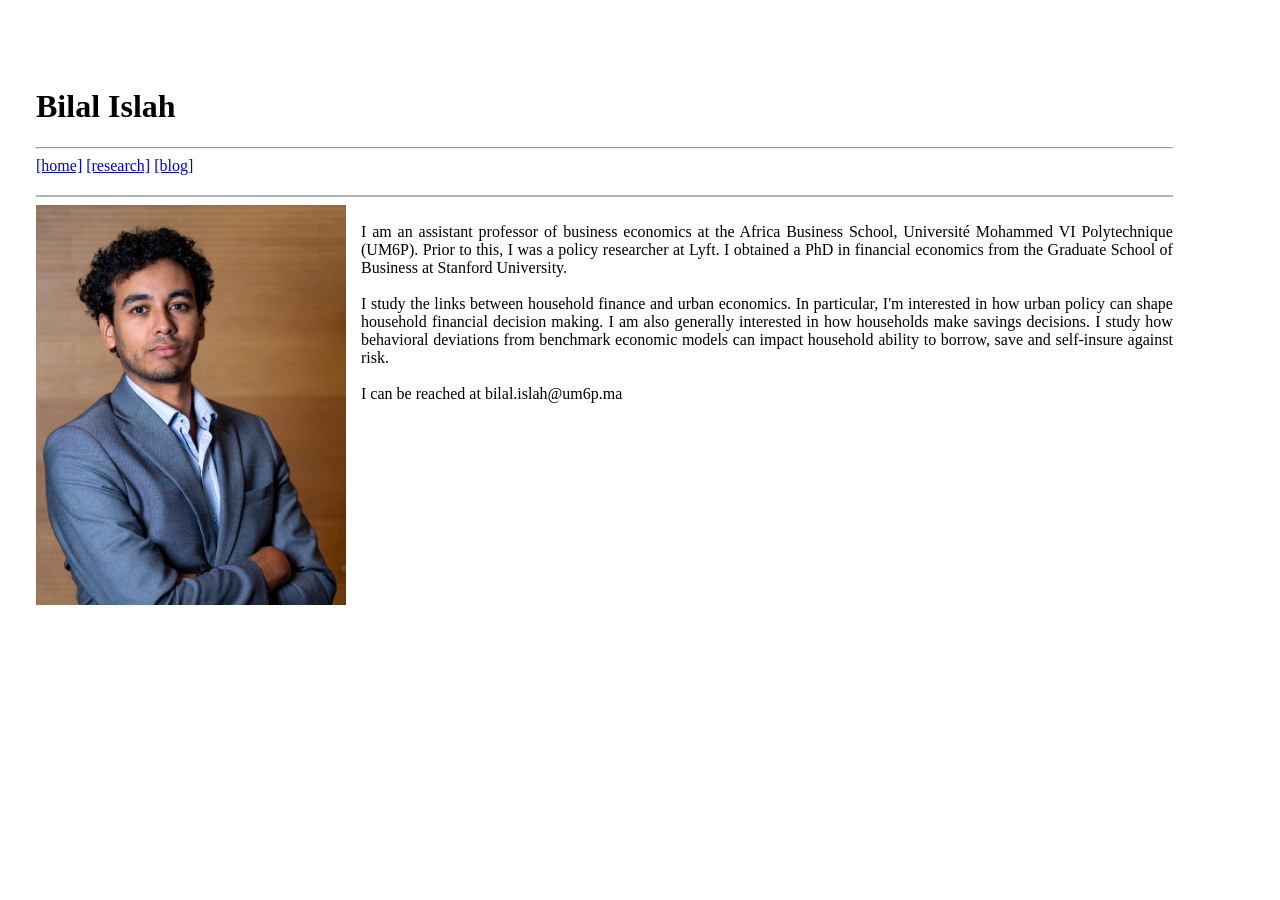
<file: index.html>
<!DOCTYPE html>
<html>
  <head>
    <meta name="keywords" content="Bilal Islah Stanford phd um6p africa business school abs university mohammed vi polytechnic text/html; charset=UTF-8" http-equiv="content-type">
    <title>Bilal Islah</title>
    <link rel="canonical" href="https://islahbilal.github.io" />
    <style type="text/css">
.body {
  
  background-color: #ffffff;
}

</style></head>
  <body bgcolor="ffffff">
    <table style="width: 100%" border="0">
      <tbody>
        <tr>
          <td class="body" style="width: 15px;"><br>
          </td>
          <td>
            <p><br>
            </p>
            <table  style="width: 100%;" border="0" cellpadding="4">
              <tbody>
                <tr>
                  <td align="justify" style="width: 65%;">
                    <h1>Bilal Islah</h1><hr>


            <a href="index.html">[home]</a>

            <a href="research.html">[research]</a>
            
	    <a href="blog">[blog]</a>

          </td>
          <td style="width: 5%;"><br>
          </td>
        </tr>
        </tbody>
        </table>



                                            <table  style="width: 100%;" border="0" cellpadding="4">
                                              <tbody>
                                                <tr>
                                                  <td align="justify" style="width: 65%;">

                                                  <hr COLOR="#ABB2B9">

                    <img src="me3.jpeg" alt="me" width="310" height="400" style="float:left;margin-right:15px;"> 

                    <br>

		    I am an assistant professor of business economics at the Africa Business School, Université Mohammed VI Polytechnique (UM6P). Prior to this, I was a policy researcher at Lyft. I obtained a PhD in financial economics from the Graduate School of Business at Stanford University.                     <br><br>

                    I study the links between household finance and urban economics. In particular, I'm interested in how urban policy can shape household financial decision making. I am also generally interested in how households make savings decisions. I study how behavioral deviations from benchmark economic models can impact household ability to borrow, save and self-insure against risk.

                    <br><br>

		    I can be reached at bilal.islah@um6p.ma



                    <br>
                  </td>
                  <td style="width: 5%;"><br>
                  </td>
                </tr>
              </tbody>
            </table>


        </tr>
      </tbody>
    </table>
  </body>
</html>
</file>
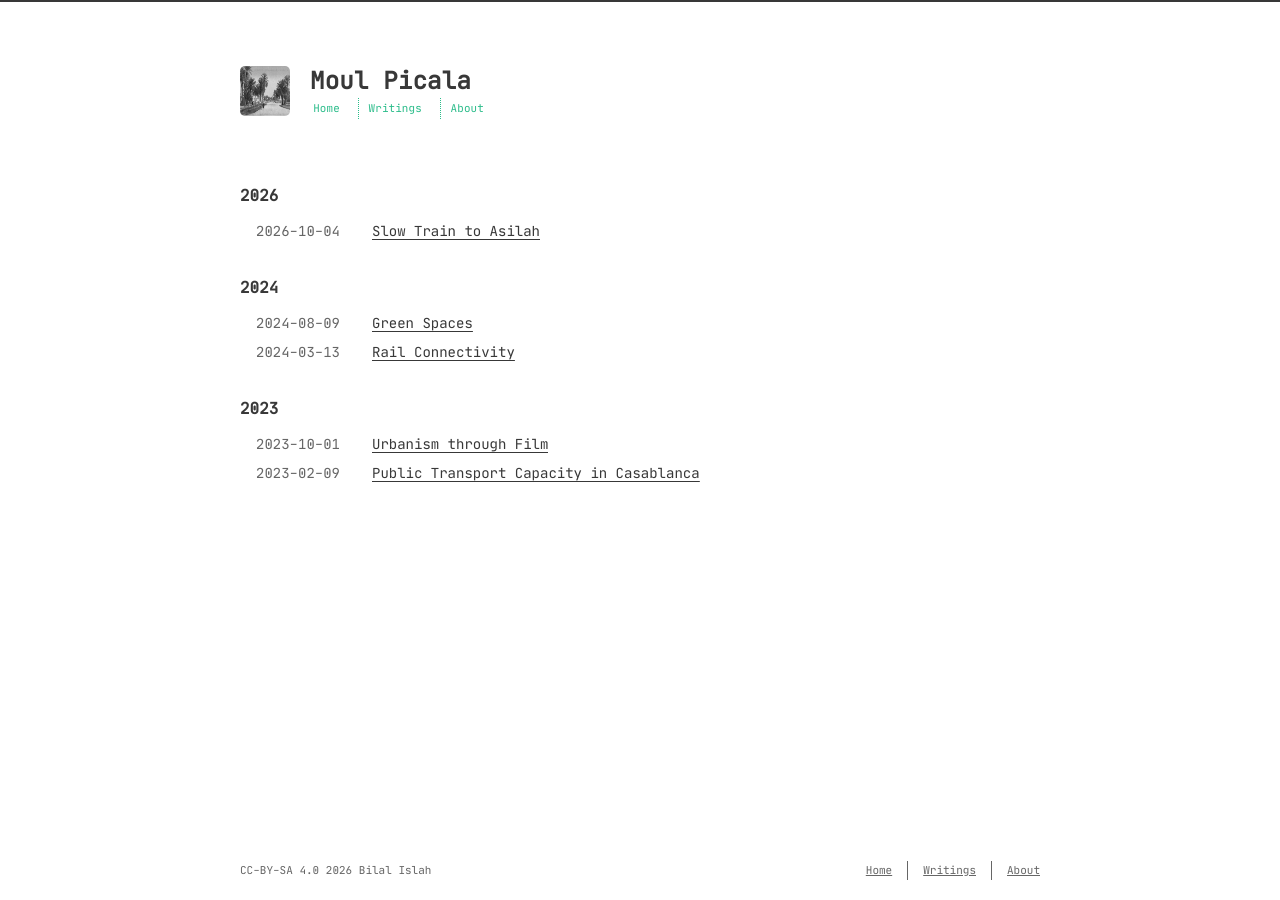
<file: blog/posts/page/1/index.html>
<!doctype html><html lang=en-us><head><title>https://islahbilal.github.io/blog/posts/</title><link rel=canonical href=https://islahbilal.github.io/blog/posts/><meta charset=utf-8><meta http-equiv=refresh content="0; url=https://islahbilal.github.io/blog/posts/"></head></html>
</file>
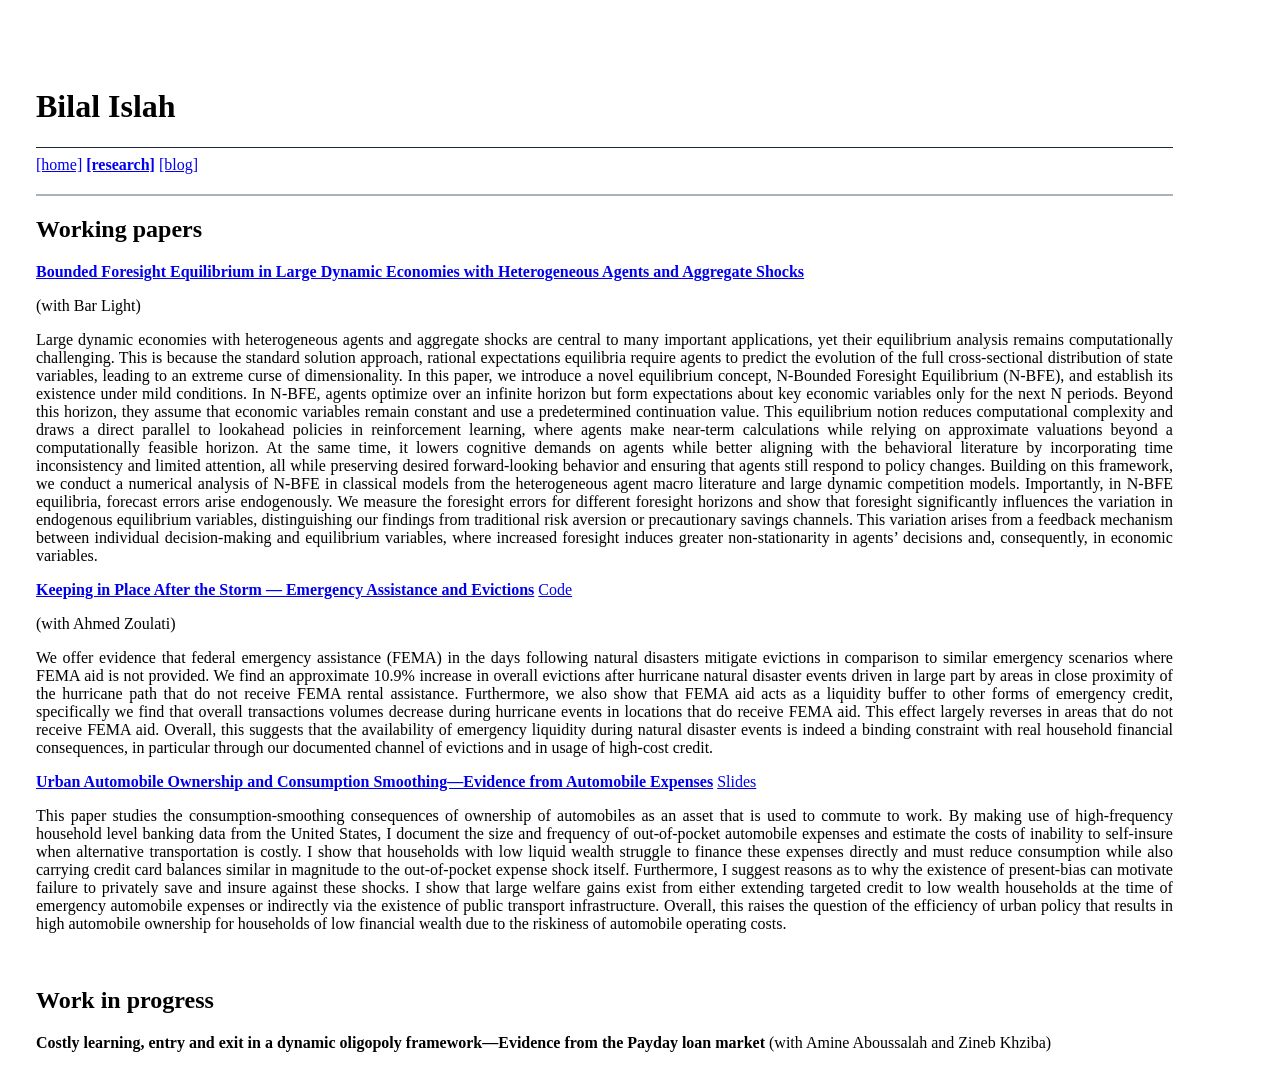
<file: research.html>
<!DOCTYPE html>
<html>
  <head>
    <meta content="text/html; charset=UTF-8" http-equiv="content-type">
    <title>Bilal Islah</title>
    <style type="text/css">
.body {

  background-color: #ffffff;
}

</style></head>
  <body bgcolor="ffffff">
    <table style="width: 100%" border="0">
      <tbody>
        <tr>
          <td class="body" style="width: 15px;"><br>
          </td>
          <td>
            <p><br>
            </p>
            <table  style="width: 100%;" border="0" cellpadding="4">
              <tbody>
                <tr>
                  <td align="justify" style="width: 65%;">
                    <h1>Bilal Islah</h1>

                    <hr COLOR="#1C2833" SIZE="1.5">



            <a href="index.html">[home]</a>

            <a href="research.html"><strong>[research]</strong></a>

            <a href="blog">[blog]</a>



                  </td>
                  <td style="width: 5%;"><br>
                  </td>
                </tr>
              </tbody>
            </table>




 
                                            <table  style="width: 100%;" border="0" cellpadding="4">
                                              <tbody>
                                                <tr>
                                                  <td align="justify" style="width: 65%;">

                                                  <hr COLOR="#ABB2B9">
            
            <h2><a id="workingpapers" name="workingpapers"></a>Working papers</h2>

	    <p align="justify"><a href="Foresight.pdf"><b>Bounded Foresight Equilibrium in Large Dynamic Economies with
Heterogeneous Agents and Aggregate Shocks</b></a>
	    <p align="justify">(with Bar Light)</p>

            <p align="justify"> Large dynamic economies with heterogeneous agents and aggregate shocks are central to many important applications, yet their equilibrium analysis remains computationally challenging. This is because the standard solution approach, rational expectations equilibria require agents to predict the evolution of the full cross-sectional distribution of state variables, leading to an extreme curse of dimensionality. In this paper, we introduce a novel equilibrium concept, N-Bounded Foresight Equilibrium (N-BFE), and establish its existence under mild conditions. In N-BFE, agents optimize over an infinite horizon but form expectations about key economic variables only for the next N periods. Beyond this horizon, they assume that economic variables remain constant and use a predetermined continuation value. This equilibrium notion reduces computational complexity and draws a direct parallel to lookahead policies in reinforcement learning, where agents make near-term calculations while relying on approximate valuations beyond a computationally feasible horizon. At the same time, it lowers cognitive demands on agents while better aligning with the behavioral literature by incorporating time inconsistency and limited attention, all while preserving desired forward-looking behavior and ensuring that agents still respond to policy changes. Building on this framework, we conduct a numerical analysis of N-BFE in classical models from the heterogeneous agent macro literature and large dynamic competition models. Importantly, in N-BFE equilibria, forecast errors arise endogenously. We measure the foresight errors for different foresight horizons and show that foresight significantly influences the variation in endogenous equilibrium variables, distinguishing our findings from traditional risk aversion or precautionary savings channels. This variation arises from a feedback mechanism between individual decision-making and equilibrium variables, where increased foresight induces greater non-stationarity in agents’ decisions and, consequently, in economic variables.
	    </p>

	    <p align="justify"><a href="evictions.pdf"><b>Keeping in Place After the Storm — Emergency Assistance and Evictions</b></a>

	    <a href="https://github.com/Ahmed-Zoulati/storm-impact-analysis/">Code</a>

	    <p align="justify">(with Ahmed Zoulati)</p>
We offer evidence that federal emergency assistance (FEMA) in the days following natural disasters mitigate evictions in comparison to similar emergency scenarios where FEMA aid is not provided. We find an approximate 10.9% increase in overall evictions after hurricane natural disaster events driven in large part by areas in close proximity of the hurricane path that do not receive FEMA rental assistance. Furthermore, we also show that FEMA aid acts as a liquidity buffer to other forms of emergency credit, specifically we find that overall transactions volumes decrease during hurricane events in locations that do receive FEMA aid. This effect largely reverses in areas that do not receive FEMA aid. Overall, this suggests that the availability of emergency liquidity during natural disaster events is indeed a binding constraint with real household financial consequences, in particular through our documented channel of evictions and in usage of high-cost credit.

	    <p align="justify"><a href="auto_expenses_draft.pdf"><b>Urban Automobile Ownership and Consumption Smoothing—Evidence from Automobile Expenses</b></a>
	
            <a href="uea_presentation.pdf">Slides</a>

	
	    <p align="justify"> This paper studies the consumption-smoothing consequences of ownership of automobiles as an asset that is used to commute to work. By making use of high-frequency household level banking data from the United States, I document the size and frequency of out-of-pocket automobile expenses and estimate the costs of inability to self-insure when alternative transportation is costly. I show that households with low liquid wealth struggle to finance these expenses directly and must reduce consumption while also carrying credit card balances similar in magnitude to the out-of-pocket expense shock itself. Furthermore, I suggest reasons as to why the existence of present-bias can motivate failure to privately save and insure against these shocks. I show that large welfare gains exist from either extending targeted credit to low wealth households at the time of emergency automobile expenses or indirectly via the existence of public transport infrastructure. Overall, this raises the question of the efficiency of urban policy that results in high automobile ownership for households of low financial wealth due to the riskiness of automobile operating costs. </p>
	    <br>


            <h2><a id="workinprogress" name="workinprogress"></a>Work in progress</h2>

	    <p align="justify"><a><b>Costly learning, entry and exit in a dynamic oligopoly framework—Evidence from the Payday loan market</b> (with Amine Aboussalah and Zineb Khziba)</a>
	
            
		</td>
            
		  <td style="width: 5%;"><br>
                  </td>
                </tr>
              </tbody>
            </table>

        </tr>
      </tbody>
    </table>
  </body>
</html>
</file>
